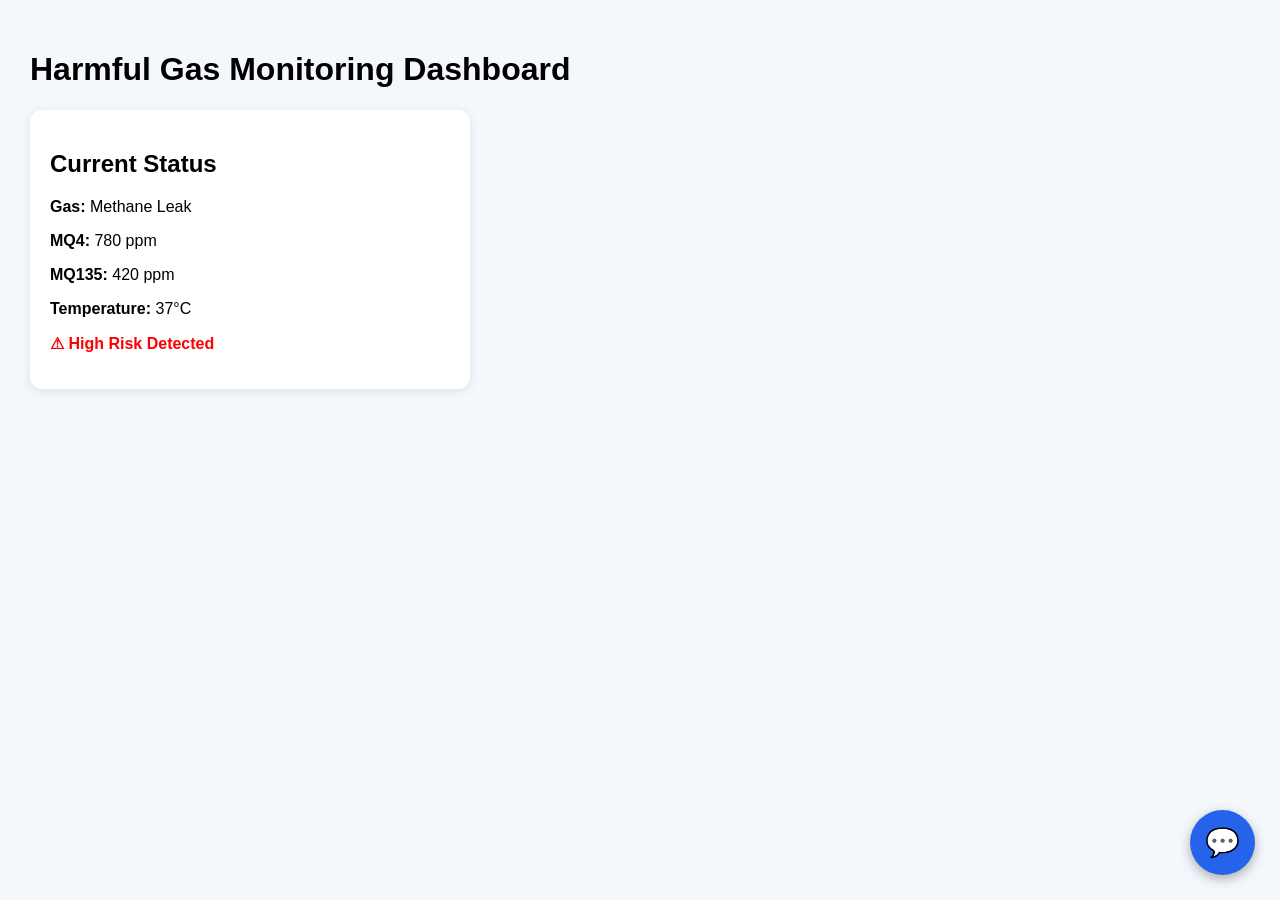
<file: Omeife_climate_expert/index.html>
<!DOCTYPE html>
<html lang="en">
<head>
<meta charset="UTF-8">
<meta name="viewport" content="width=device-width, initial-scale=1.0">
<title>Gas Monitoring Dashboard</title>

<style>

body{
    margin:0;
    font-family:Arial, sans-serif;
    background:#f4f7fb;
}

/* DASHBOARD */

.dashboard{
    padding:30px;
}

.card{
    background:white;
    padding:20px;
    border-radius:12px;
    box-shadow:0 2px 10px rgba(0,0,0,0.1);
    max-width:400px;
}

.alert{
    color:red;
    font-weight:bold;
}

/* FLOATING CHAT BUTTON */

.chat-button{
    position:fixed;
    bottom:25px;
    right:25px;
    width:65px;
    height:65px;
    border-radius:50%;
    border:none;
    background:#2563eb;
    color:white;
    font-size:28px;
    cursor:pointer;
    box-shadow:0 4px 12px rgba(0,0,0,0.3);
    z-index:1000;
}

/* CHAT WINDOW */

.chat-container{
    position:fixed;
    bottom:100px;
    right:25px;
    width:350px;
    height:500px;
    background:white;
    border-radius:15px;
    box-shadow:0 4px 20px rgba(0,0,0,0.2);
    display:none;
    flex-direction:column;
    overflow:hidden;
    z-index:1000;
}

.chat-header{
    background:#2563eb;
    color:white;
    padding:15px;
    font-weight:bold;
}

.chat-messages{
    flex:1;
    padding:15px;
    overflow-y:auto;
    background:#f9fafb;
}

.message{
    margin-bottom:12px;
    padding:10px;
    border-radius:10px;
    max-width:80%;
}

.user{
    background:#2563eb;
    color:white;
    margin-left:auto;
}

.bot{
    background:#e5e7eb;
    color:black;
}

/* INPUT */

.chat-input-area{
    display:flex;
    border-top:1px solid #ddd;
}

.chat-input{
    flex:1;
    border:none;
    padding:15px;
    outline:none;
}

.send-btn{
    border:none;
    background:#2563eb;
    color:white;
    padding:0 20px;
    cursor:pointer;
}

/* TYPING INDICATOR */

.dots::after {
    content: '';
    animation: dots 1.2s steps(3, end) infinite;
}

@keyframes dots {
    0% { content: ''; }
    33% { content: '.'; }
    66% { content: '..'; }
    100% { content: '...'; }
}

</style>
</head>

<body>

<div class="dashboard">

    <h1>Harmful Gas Monitoring Dashboard</h1>

    <div class="card">
        <h2>Current Status</h2>

        <p><strong>Gas:</strong> Methane Leak</p>
        <p><strong>MQ4:</strong> 780 ppm</p>
        <p><strong>MQ135:</strong> 420 ppm</p>
        <p><strong>Temperature:</strong> 37°C</p>

        <p class="alert">⚠ High Risk Detected</p>
    </div>

</div>

<!-- CHAT BUTTON -->

<button class="chat-button" onclick="toggleChat()">
💬
</button>

<!-- CHAT WINDOW -->

<div class="chat-container" id="chatContainer">

    <div class="chat-header">
        AI Safety Assistant
    </div>

    <div class="chat-messages" id="chatMessages">

        <div class="message bot">
            Hello 👋<br>
            Ask me anything about the gas readings, predictions, or safety recommendations.
        </div>

    </div>

    <div class="chat-input-area">

        <input 
            type="text" 
            id="userInput"
            class="chat-input"
            placeholder="Type your question..."
        >

        <button class="send-btn" onclick="sendMessage()">
            Send
        </button>

    </div>

</div>

<script>

/* OPEN/CLOSE CHAT */
function toggleChat(){

    const chat = document.getElementById("chatContainer");

    chat.style.display = (chat.style.display === "flex") ? "none" : "flex";
}

/* SHOW TYPING */
function showTypingIndicator(){

    const messages = document.getElementById("chatMessages");

    const typingDiv = document.createElement("div");
    typingDiv.classList.add("message", "bot");
    typingDiv.id = "typing-indicator";

    typingDiv.innerHTML = "AI is typing<span class='dots'></span>";

    messages.appendChild(typingDiv);

    messages.scrollTop = messages.scrollHeight;
}

/* REMOVE TYPING */
function removeTypingIndicator(){

    const typing = document.getElementById("typing-indicator");

    if(typing){
        typing.remove();
    }
}

/* SEND MESSAGE */
async function sendMessage(){

    const input = document.getElementById("userInput");
    const messages = document.getElementById("chatMessages");

    const userText = input.value.trim();

    if(userText === "") return;

    // USER MESSAGE
    messages.innerHTML += `
        <div class="message user">
            ${userText}
        </div>
    `;

    input.value = "";

    messages.scrollTop = messages.scrollHeight;

    // SHOW TYPING
    showTypingIndicator();

    try{

        const response = await fetch("http://127.0.0.1:5000/chat", {

            method:"POST",

            headers:{
                "Content-Type":"application/json"
            },

            body: JSON.stringify({

                message:userText,

                prediction:{
                    label:"Methane Leak",
                    confidence:"97%",
                    mq4:780,
                    mq135:420,
                    temperature:37
                }

            })

        });

        const data = await response.json();

        // REMOVE TYPING
        removeTypingIndicator();

        // BOT RESPONSE
        messages.innerHTML += `
            <div class="message bot">
                ${data.reply}
            </div>
        `;

        messages.scrollTop = messages.scrollHeight;

    }catch(error){

        removeTypingIndicator();

        messages.innerHTML += `
            <div class="message bot">
                Error connecting to AI server.
            </div>
        `;
    }
}

</script>

</body>
</html>
</file>
